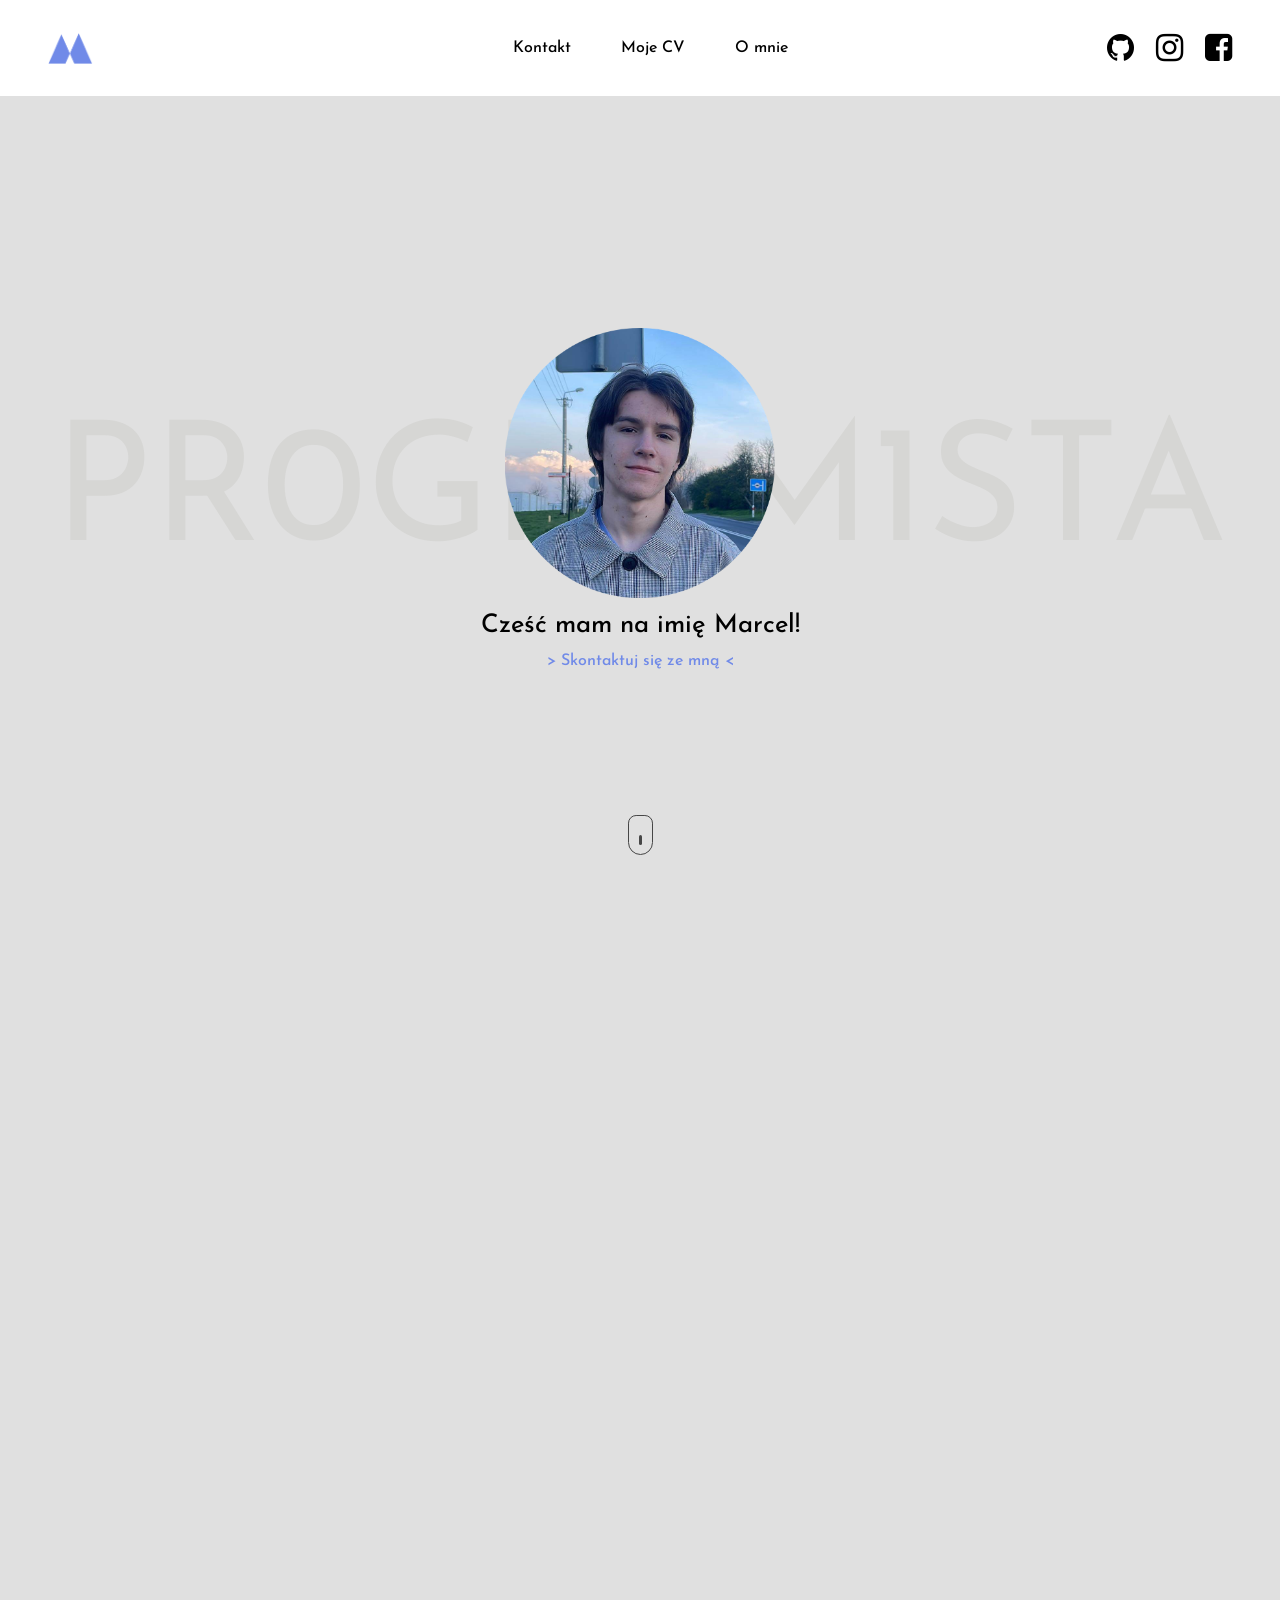
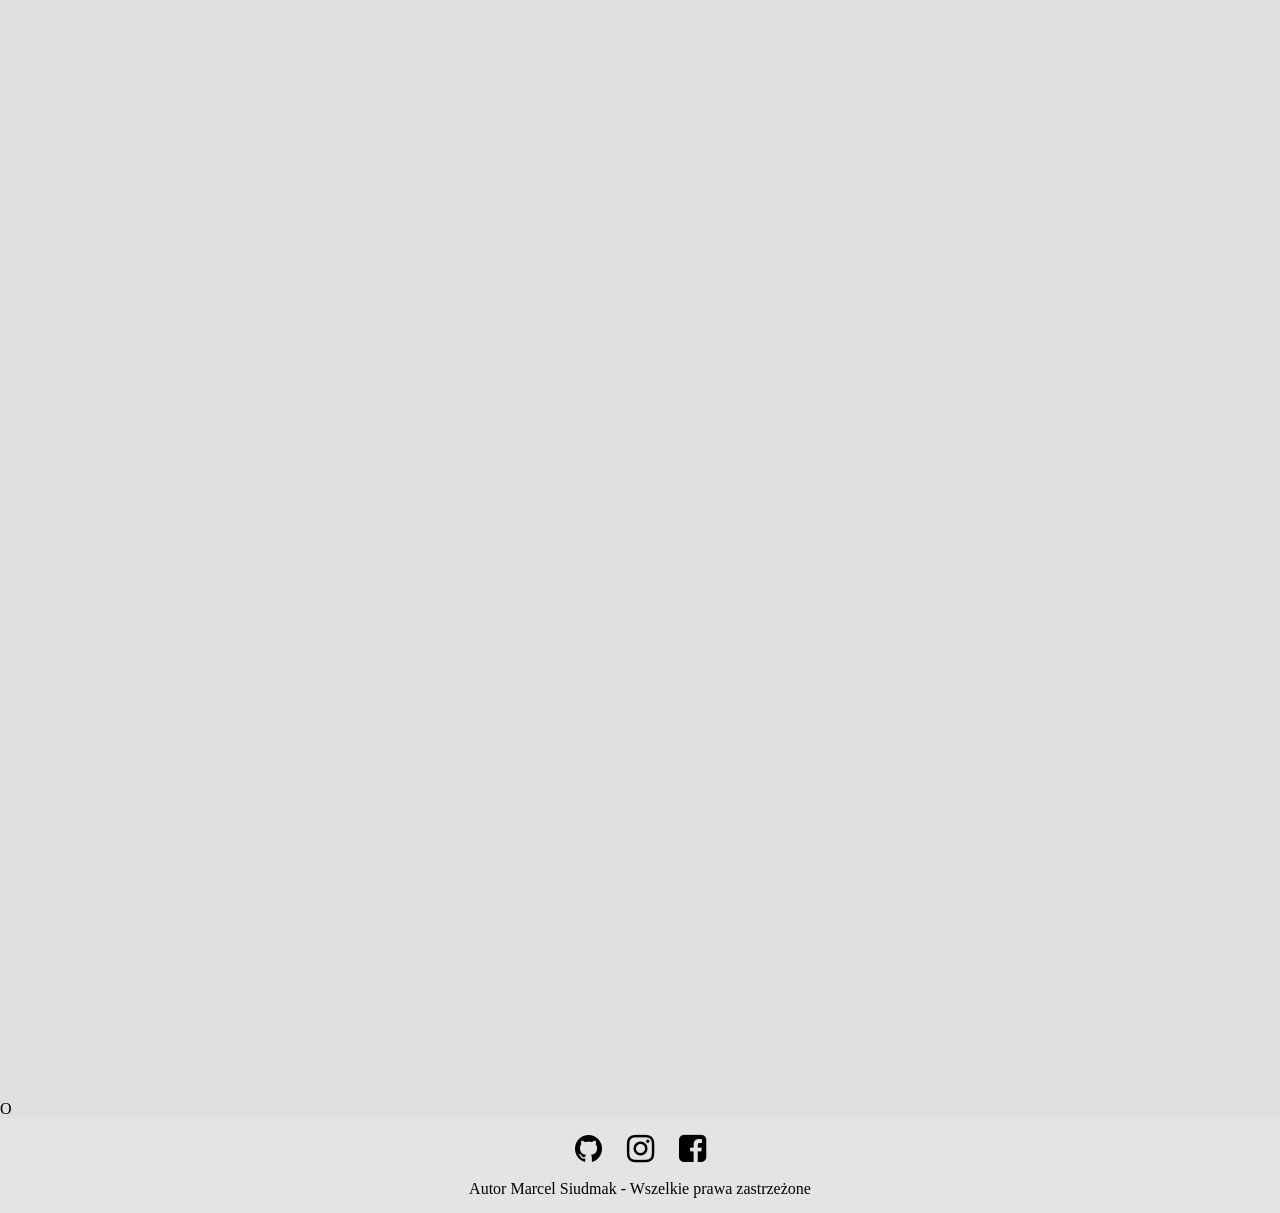
<file: index.html>
<!DOCTYPE html>
<html lang="pl">
<head>
    <meta charset="UTF-8">
    <meta http-equiv="X-UA-Compatible" content="IE=edge">
    <meta name="viewport" content="width=device-width, initial-scale=1.0">
    <link rel="stylesheet" type="text/css" href="CSS/style.css">
    <link rel="stylesheet" href="https://cdnjs.cloudflare.com/ajax/libs/font-awesome/4.7.0/css/font-awesome.min.css">
    
    <link rel="preconnect" href="https://fonts.googleapis.com">
    <link rel="preconnect" href="https://fonts.gstatic.com" crossorigin>
    <link href="https://fonts.googleapis.com/css2?family=Josefin+Sans:wght@300;400;500&display=swap" rel="stylesheet">
    
    <script src="JS/color_scrolling.js"></script>
    <script src="JS/burger_menu.js"></script>
    

    <title>Marcel Siudmak</title>
</head>
<body>
    <header>
        <div id="logo">
            <a href="#">
                <img src="SOURCES/logo.png" />
            </a>
        </div>

        <nav>
            <a class="nav_links" href="">Kontakt</a>
            <a class="nav_links" href="">Moje CV</a>
            <a class="nav_links" href="">O mnie</a>
            <a href="#" id="burger" class="fa fa-navicon" style="font-size:32px"></a>
        </nav>

        <div id="social_media_bar">
            <a href="" class="fa fa-github" style="font-size: 32px;"></a>
            <a href="" class="fa fa-instagram" style="font-size:32px"></a>
            <a href="" class="fa fa-facebook-square" style="font-size: 32px;"></a>
        </div>
    </header>

    <main>
        
        <section id="home">
            <div>
                <img src="SOURCES/profilowe.png" alt="zdjęcie profilowe" id="profilowe"/>
                <h1>Cześć mam na imię Marcel!</h1>
                <a href="">> Skontaktuj się ze mną <</a>
                <div id="cien"></div>

                <button class="mouse">
                    <div class="scroll"></div>
                  
                </button>
            </div>
            <span>PR0GRAM1STA</span>
        </section>
        <section id="o_mnie">
            <div id="text_box"></div>
            <div id="lang_box"></div>
        </section>
        <section id="kontakt">

        </section>O
    </main>

    <footer>
        <div id="links_bar">
            <div id="links">
                <a href="" class="fa fa-github" style="font-size: 32px;"></a>
                <a href="" class="fa fa-instagram" style="font-size:32px"></a>
                <a href="" class="fa fa-facebook-square" style="font-size: 32px;"></a>
            </div>
        </div>
        <div id="copyright">
            <p>Autor Marcel Siudmak - Wszelkie prawa zastrzeżone</p>
        </div>

    </footer>


    
    <div id="hidden_burger_menu">
        <a id="x" href="#" class="fa fa-times" style="font-size: 32px;"></a>
        <a id="burg_github" href="#" class="fa fa-github" style="font-size: 32px;"></a>
        <a id="burg_insta" href="#" class="fa fa-instagram" style="font-size:32px"></a>
        <a id="burg_facebook" href="#" class="fa fa-facebook-square" style="font-size: 32px;"></a>
        <a class="option_burger" href="#">Kontakt</a>
        <a class="option_burger" href="#">Moje CV</a>
        <a class="option_burger" href="#">O mnie</a>
    </div>
</body>
</html>
</file>
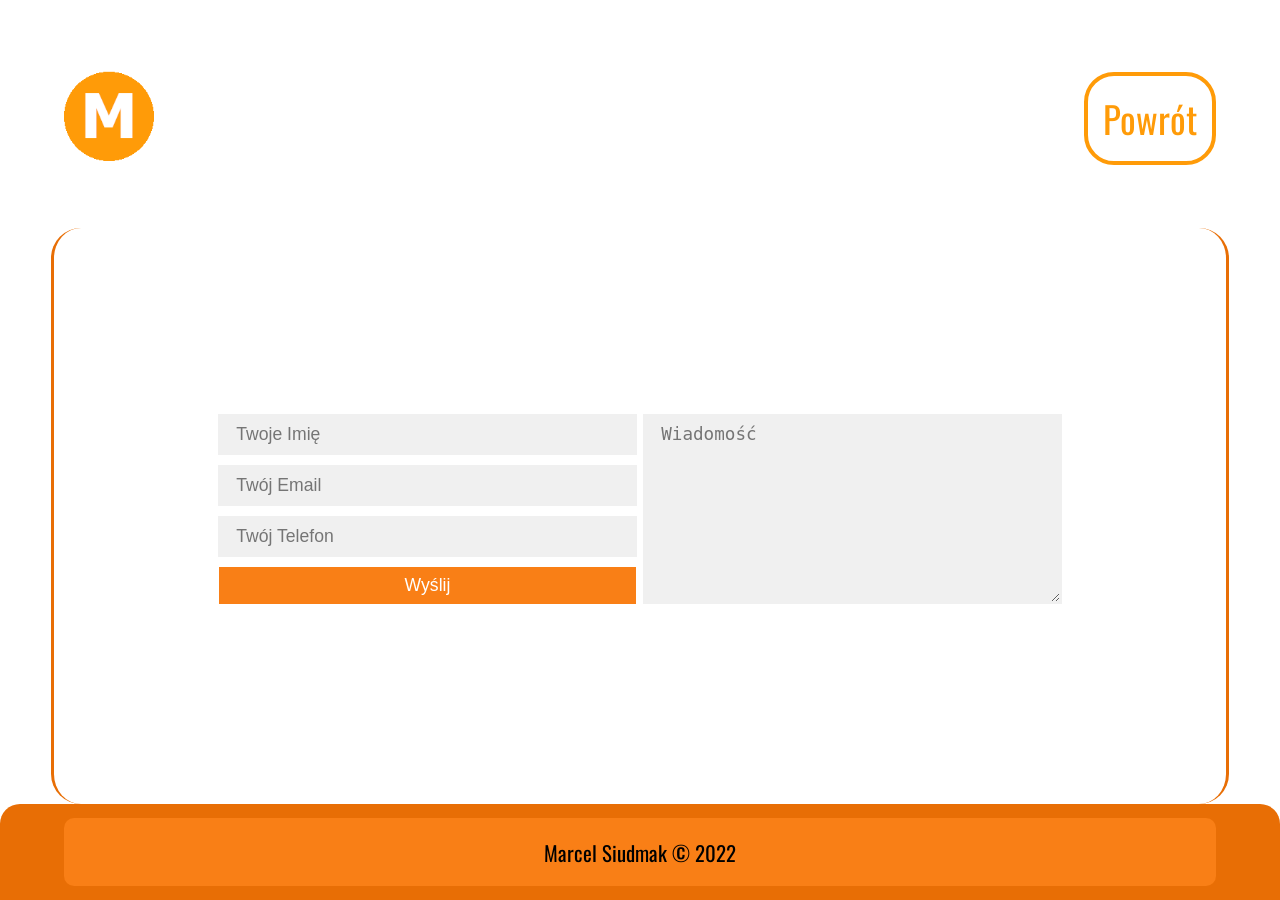
<file: kontakt.html>
<!DOCTYPE html>
<html lang="pl">
<head>
    <meta charset="UTF-8">
    <meta http-equiv="X-UA-Compatible" content="IE=edge">
    <meta name="viewport" content="width=device-width, initial-scale=1.0">
    <title>Kontakt</title>
    <link rel="stylesheet" href="kontakt.css" type="text/css" />
    <link href="https://fonts.googleapis.com/css2?family=Lobster&family=Oswald:wght@300;400;700&display=swap" rel="stylesheet">
</head>
<body>
    <div id="container">
        <div id="header">
            <div class="logo">
                <a href="index.html"><img src="logo.gif" /></a>
            </div>
            <div class="powrot">
                <a href="index.html" style="text-decoration: none"><p>Powrót</p></a>
            </div>
        </div>
        <div id="content">
            <div class="contact-box">
                <div class="left">
                    <input type="text" class="field" placeholder="Twoje Imię">
                    <input type="email" class="field" placeholder="Twój Email">
                    <input type="text" class="field" placeholder="Twój Telefon">
                    <button class="btn">Wyślij</button>
                </div>
                <div class="right">
                    <textarea class="field area" placeholder="Wiadomość"></textarea>

                </div>
            </div>
        </div>
        <div id="footer">
            <div id="foot">
                <p>Marcel Siudmak &copy 2022</p>
            </div>
        </div>
    </div>
</body>
</html>
</file>
<file: CSS/style.css>
/* -----------------CSS DLA RÓŻNYCH URZĄDZEŃ----------------- */


/* ----------MOBILNE PION < 479px---------- */
@media only screen and (max-width: 479px) {
    header {
        padding: 16px;
    }
    #burger {
        display: block;
    }
    nav a {
        display: none;
    }
    #social_media_bar {
        display: none;
    }
    #x {
        position: absolute;
        right: 16px;
        top: 16px;
    }
    #burg_github {
        position: absolute;
        top: 16px;
        left: 16px;
    }
    #burg_insta {
        position: absolute;
        top: 16px;
        left: 60px;
    }
    #burg_facebook {
        position: absolute;
        top: 16px;
        left: 104px;
    }

    #home {
        height: calc(100dvh - 64px);
    }
    #home > div {
        padding-bottom: 10dvh;
    }
    #profilowe {
        width: 30dvh;
    }
    #home span {
        top: 74px;
    }

  }
  
/* --------MOBILNE POZIOM < 767px-------- */
@media only screen and (max-width: 767px) and (min-width: 480px){
    header {
        padding: 32px;
    }
    nav {
        order: 3;
    }
    #burger {
        display: block;
    }
    nav a {
        display: none;
    }
    #social_media_bar {
        width: 125px;
        display: flex;
        justify-content: space-between;
    }
    #x {
        position: absolute;
        right: 32px;
        top: 32px;
    }
    #burg_github {
        display: none;
    }
    #burg_insta {
        display: none;
    }
    #burg_facebook {
        display: none;
    }

    #home {
        height: calc(100dvh - 64px);
    }
    #home > div {
        padding-bottom: 10dvh;
    }
    #profilowe {
        width: 30dvh;
    }
    #home span {
        top: 104px;
    }
  

    
}
  
/* ------------TABLET < 991px------------ */
@media only screen and (max-width: 991px) and (min-width: 768px) {
    header {
        padding: 32px;
    }
    nav {
        width: 275px;
    }
    nav #burger {
        display: none;
    }
    #social_media_bar {
        width: 125px;
        display: flex;
        justify-content: space-between;
    }
    #hidden_burger_menu {
        display: none;
    }

    #home {
        height: calc(100dvh - 96px);
    }
    #profilowe {
        width: 250px;
        margin: 0px;
    }
    
}
  
/* ------------DESKTOP > 991px------------ */
@media only screen and (min-width: 992px) {
    header {
        padding: 32px 48px;
    }
    nav {
        width: 275px;
    }
    nav #burger {
        display: none;
    }
    #social_media_bar {
        width: 125px;
        display: flex;
        justify-content: space-between;
    }
    #hidden_burger_menu {
        display: none;
    }

    #home {
        height: calc(100dvh - 96px);
    }
    #profilowe {
        width: 270px;
        margin: 0px;
    }

}





/* -----------------CSS DLA WSZYSTKICH URZĄDZEŃ----------------- */


/* -----------------BODY----------------- */

body {
    margin: 0;
    background-color: #E4E4E2
    
}



/* -----------------HEADER----------------- */



header {
    background-color: white;
    display: flex;
    justify-content: space-between;
    align-items: center;
}

#logo {
    height: 32px;
    width: 145px;
    
}

#logo a {
    text-decoration: none;
}

#logo img {
    height: 100%;
}

#logo span {
    color: #708ae8;
    font-weight: 600;

}

nav {
   display: flex;
   justify-content: space-between; 
}

nav a {
    text-decoration: none;
    color: black;
    font-family: 'Josefin Sans', sans-serif;
    font-weight: 500;
}

#social_media_bar a {
    text-decoration: none;
    color: black;
}

.nav_links:hover {
    
    color: #708ae8;
}


/* -----------------BURGER MENU----------------- */

#hidden_burger_menu {
    position: absolute;
    top: 0;
    left: 0;
    width: 100%;
    min-height: auto;
    background-color: white;
    padding-top: 64px;
    padding-bottom: 64px;
    border-bottom: solid 2px black;

    display: none;
}
#hidden_burger_menu a {
    text-decoration: none;
    color: black;
}

.option_burger {
    margin-top: 30px;
    display: block;
    text-align: center;
    font-size: large;
    font-weight: 600;
}



/* -----------------SECTION HOME----------------- */




#home {
    font-family: 'Josefin Sans', sans-serif;
    display: flex;
    justify-content: center;
    align-items: center;
}

#home h1 {
    text-align: center;
    margin: 15px;
    font-size: 1.6rem;
    font-weight: 500;
}

#home div {
    margin-bottom: 0;
    display: flex;
    flex-direction: column;
    align-items: center;
}

#home a {
    text-align: center;
    text-decoration: none;
    color:#708ae8;
    margin: 0px;
    font-weight: 500;
}


#cien {
    
    position: absolute;
    z-index: -1;
    width: 250px;
    height: 250px;
    /*background-color: rebeccapurple;*/
    display: none;
}

#home span {
    position: absolute;
    z-index: -1;
    color: #D6D6D4;
    font-size: 13dvw;
}


/* -----------------SECTION O MNIE----------------- */

#o_mnie {
    display: flex;
}

#o_mnie > div {
    height: 100dvh;
    width: 50%;
}










/* ----------------SCROLL ANIMATED----------------- */



.mouse {

    width: 25px;
    height: 40px;
    border: 1px solid rgb(70, 70, 70);
    background-color: transparent;
    border-radius: 13px;
    border-bottom-left-radius: 20px;
    border-bottom-right-radius: 20px;
    display: flex;
    align-items: center;
    justify-content: center;
    position: absolute;
    bottom: 5dvh;
  }
  
  .scroll {
    width: 3px;
    height: 10px;
    background-color: rgb(70, 70, 70);
    border-radius: 2px;
    position: absolute;
    bottom: 9px;
    animation: move_918 1.5s linear infinite;
  }
  
  @keyframes move_918 {
    0% {
      bottom: 9px;
    }
  
    50% {
      bottom: 5px;
    }
  
    100% {
      bottom: 9px;
    }
  }



/* -----------------SECTION O MNIE----------------- */

#o_mnie {
    height: 100dvh;
}

#kontakt {
    height: 100dvh;
}



/* -----------------FOOTER----------------- */

footer {
    background-color: #E4E4E2;
}

#links_bar {
    display: flex;
    justify-content: center;
    padding: 15px;
    padding-bottom: 0;
}

#links {
    display: flex;
    justify-content: space-between;
    gap: 25px;
}

#links a {
    text-decoration: none;
    color: black;
}




#copyright {
    padding: 15px;
    text-align: center;
}

#copyright p {
    margin: 0;
}
</file>
<file: kontakt.css>
/* -----------------------BODY----------------------- */ 
body {
    margin: 0;
}
#container {
    height: 100vh;
    width: 100vw;
    display: flex;
    flex-direction: column;
    align-items: center;
}


/* -----------------------HEADER----------------------- */
#header {
    margin-top: 3%;
    width: 90%;
    height: 20%;
    display: flex;
    justify-content: space-between;
    align-items: center;
}
.logo {
    display: flex;
    align-items: center;
}
.logo img {
    height: 10vh;
}
.powrot {
    width: auto;
    display: flex;
    justify-content: center;
    align-items: center;
    border: 4px solid #ff9b08;
    height: 9.5vh;
    border-radius: 30px;
}
.powrot:hover {
    background-color: #ff9b08;
    box-shadow: 0 0 10px 0  #e86e05;
}
.powrot p {
    font-family: 'Oswald', sans-serif;
    font-weight: 400;
    color: #ff9b08;
    font-size: 2.3em;
    margin: 0 15px;
}
.powrot:hover p {
    color: white;
}


/* -----------------------CONTENT----------------------- */
#content {
    margin-top: 30px;
    border: 3px solid #e86e05;
    border-bottom: 0px ;
    border-top: 0px;
    width: 90%;
    height: 67%;
    border-radius: 30px;
    position: relative;
    display: flex;
    justify-content: center;
    align-items: center;
    padding: 20px 10px;
}
.contact-box {
    max-width: 850px;
    display: grid;
    grid-template-columns: repeat(2, 1fr);
    justify-content: center;
    align-items: center;
    text-align: center;
}
.left {
    height: 100%;
}
.right {
    height: 100%;
}
.field {
    width: 90%;
    padding: 0.5rem 1rem;
    outline: none;
    border: 2px solid rgba(0, 0, 0, 0);
    background-color: rgba(230, 230, 230, 0.6);
    font-size: 1.1rem;
    margin-bottom: 10px;
    transition: .3s;
}
.field:hover {
    background-color: rgba(0, 0, 0, 0.1);
}
.field:focus {
    background-color: #fff;
    border: 2px solid #ff9b08;
}
.area {
    min-height: 170px;
}
.btn {
    width: 98%;
    padding: 0.5rem 1rem;
    font-size: 1.1rem;
    background-color: #f97f16;
    cursor: pointer;
    outline: none;
    border: none;
    transition: .3s;
    color: white;
}
.btn:hover {
    background-color: #ff9b08;
}
@media only screen and (max-width: 901px) {
    .contact-box {
        grid-template-columns: 1fr;
    }
    .field {
        width: 50%;
        width: 80%;
    }
    .area {
        margin-top: 10px;
    }
    .btn {
        width: 85%;
    }
    #content {
        padding: 5px 10px;
    }
}

/* -----------------------FOOTER----------------------- */
#footer {
    background-color: #e86e05;
    border-radius: 20px 20px 0 0;
    width: 100%;
    height: 12%;
    display: flex;
    justify-content: center;
    align-items: center;
}
#foot {
    width: 90%;
    height: 70%;
    background-color: #f97f16;
    border-radius: 10px;
    display: flex;
    justify-content: center;
    align-items: center;
    font-family: 'Oswald', sans-serif;
    font-size: 1.3em;
}
</file>
